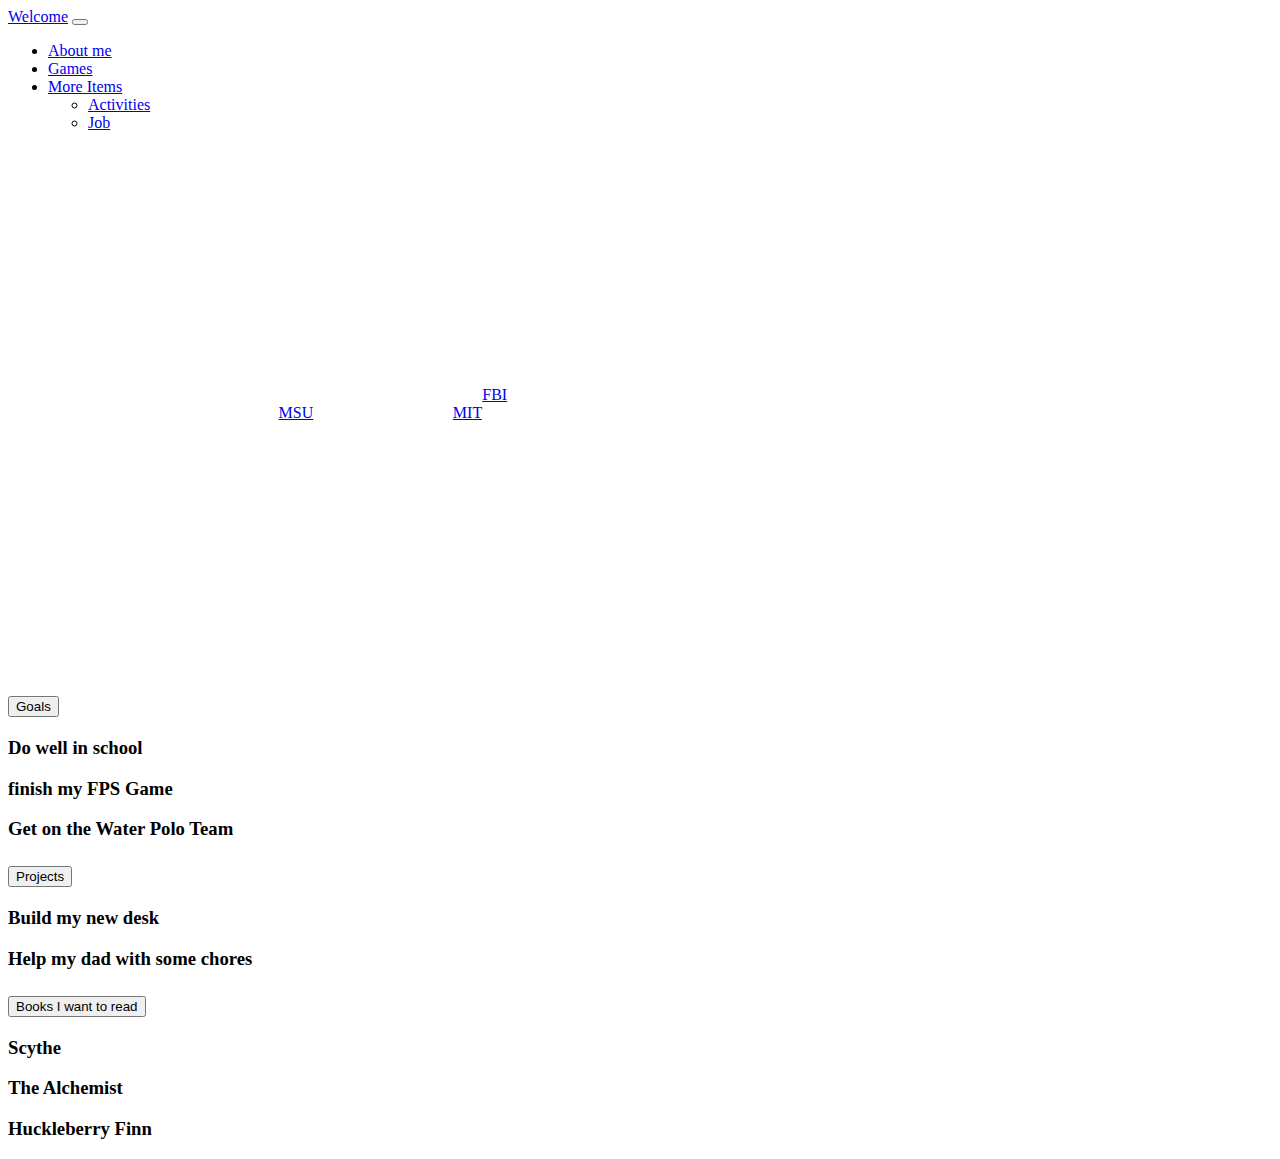
<file: aboutme.html>
<!doctype html>
<html lang="en">
  <head>
    <!-- Required meta tags -->
    <meta charset="utf-8">
    <meta name="viewport" content="width=device-width, initial-scale=1">
		<link rel="stylesheet" type="text/css" href="style.css"/>
		<link rel="preconnect" href="https://fonts.gstatic.com">
<link rel="preconnect" href="https://fonts.gstatic.com">
<link href="https://fonts.googleapis.com/css2?family=PT+Sans&display=swap" rel="stylesheet">
		

    <!-- Bootstrap CSS -->
    <link href="https://cdn.jsdelivr.net/npm/bootstrap@5.0.0-beta2/dist/css/bootstrap.min.css" rel="stylesheet" integrity="sha384-BmbxuPwQa2lc/FVzBcNJ7UAyJxM6wuqIj61tLrc4wSX0szH/Ev+nYRRuWlolflfl" crossorigin="anonymous">

    <title>About Me</title>
  </head>
  <body>
  <div class="container-fluid">
   <nav class="navbar navbar-expand-lg navbar-light bg-light">
  <div class="container-fluid">
    <a class="navbar-brand" href="index.html">Welcome</a>
    <button class="navbar-toggler" type="button" data-bs-toggle="collapse" data-bs-target="#navbarSupportedContent" aria-controls="navbarSupportedContent" aria-expanded="false" aria-label="Toggle navigation">
      <span class="navbar-toggler-icon"></span>
    </button>
    <div class="collapse navbar-collapse" id="navbarSupportedContent">
      <ul class="navbar-nav me-auto mb-2 mb-lg-0">
        <li class="nav-item">
          <a class="nav-link active" aria-current="page" href="aboutme.html">About me</a>
        </li>
        <li class="nav-item">
          <a class="nav-link" href="games.html">Games</a>
        </li>
        <li class="nav-item dropdown">
          <a class="nav-link dropdown-toggle" href="#" id="navbarDropdown" role="button" data-bs-toggle="dropdown" aria-expanded="false">
            More Items
          </a>
          <ul class="dropdown-menu" aria-labelledby="navbarDropdown">
            <li><a class="dropdown-item" href="activities.html">Activities</a></li>
            <li><a class="dropdown-item" href="job.html">Job</a></li>
            
            
          </ul>
        </li>
        
      </ul>
      
    </div>
  </div>
</nav>

    <div class="container">


<h1 class="h1color center2">About Me</h1>


    
    <div class="container">
  <div class="row">
    <div class="col">
       <h1 class="h1color">A bit about me</h1>
       <p>I want to learn more about coding and computer science in general. I like to code games and i like to do 3d graphic design. When I first started coding, i learned <b>Python</b> and some C# from some books that my Father gave me. After I learned C# and Pyhton, I began to start to code games and other things. The longest project I have done is a 3d platformer game that was made with cubes. </p>
    </div>
    <div class="col">
       <h1 class="h1color">About what i want to do</h1>
       <p> When I become older, I want to have a career as a Forensic Analyst at the <a href="https://www.fbi.gov/">FBI</a>. This job really interests me, becuase I get to help solve crimes, while doing something that I like, which is <em>Biology</em>. The University I want to study at is either <a href="msu.edu">MSU</a> (<b>Michigan State</b>) or <a href="mit.edu">MIT</a> (<b>Massachusetts Institute of Technology</b>) If you want to learn more about this job, check out the Job page on the Nav Bar!!!</p>
    </div>
  </div>
  <div class="row">
    <div class="col">
     
  </div>
</div>
    </div>
    
   
   
    
         
<div class="container">
  <div class="row">
    <div class="col-sm">
     
     <h1 class="h1color">Universities</h1>
      <p>Universities that I want to atend when I am older, are MIT, UIC, and University of Michigan. Massachusetts Institute of Technology is a private land-grant research university in Cambridge, Massachusetts. The institute has an urban campus that extends more than a mile alongside the Charles River. The University of Chicago is a private research university in Chicago, Illinois. Founded in 1890, its main campus is located in Chicago's Hyde Park neighborhood. It enrolled 16,445 students in Fall 2019, including 6,286 undergraduates and 10,159 graduate students. The University of Michigan is a public research university in Ann Arbor, Michigan. Founded in 1817 in Detroit, as the Catholepistemiad, or the University of Michigania, 20 years before the territory became a state, the university is Michigan's oldest. </p>
      
      
      <div class="container">

</div>
    </div>
    <div class="col-sm">
      <h1 class="h1color">Goals</h1>
      <div class="accordion" id="accordionExample">
  <div class="accordion-item accordion-bgcl">
    <h2 class="accordion-header accordion-bgcl" id="headingOne">
      <button class="accordion-button" type="button" data-bs-toggle="collapse" data-bs-target="#collapseOne" aria-expanded="true" aria-controls="collapseOne">
        Goals
      </button>
    </h2>
    <div id="collapseOne" class="accordion-collapse collapse show" aria-labelledby="headingOne" data-bs-parent="#accordionExample">
      <div class="accordion-body">
       <h3>Do well in school</h3>
       <h3>finish my FPS Game</h3>
       <h3>Get on the Water Polo Team</h3>
      </div>
    </div>
  </div>
  <div class="accordion-item accordion-bgcl">
    <h2 class="accordion-header accordion-bgcl" id="headingTwo">
      <button class="accordion-button collapsed" type="button" data-bs-toggle="collapse" data-bs-target="#collapseTwo" aria-expanded="false" aria-controls="collapseTwo">
        Projects
      </button>
    </h2>
    <div id="collapseTwo" class="accordion-collapse collapse" aria-labelledby="headingTwo" data-bs-parent="#accordionExample">
      <div class="accordion-body">
        <h3>Build my new desk</h3>
        <h3>Help my dad with some chores</h3>
        
      </div>
    </div>
  </div>
  <div class="accordion-item">
    <h2 class="accordion-header accordion-bgcl" id="headingThree">
      <button class="accordion-button collapsed" type="button" data-bs-toggle="collapse" data-bs-target="#collapseThree" aria-expanded="false" aria-controls="collapseThree">
        Books I want to read
      </button>
    </h2>
    <div id="collapseThree" class="accordion-collapse collapse" aria-labelledby="headingThree" data-bs-parent="#accordionExample">
      <div class="accordion-body accordion-bgcl">
        <h3>Scythe</h3>
        <h3>The Alchemist</h3>
        <h3>Huckleberry Finn</h3>
      </div>
    </div>
  </div>
</div>
</div>
    </div>
    <div class="col-sm">
      
    </div>
  </div>
</div>



</div>
    <!-- Option 1: Bootstrap Bundle with Popper -->
    <script src="https://cdn.jsdelivr.net/npm/bootstrap@5.0.0-beta2/dist/js/bootstrap.bundle.min.js" integrity="sha384-b5kHyXgcpbZJO/tY9Ul7kGkf1S0CWuKcCD38l8YkeH8z8QjE0GmW1gYU5S9FOnJ0" crossorigin="anonymous"></script>
</file>
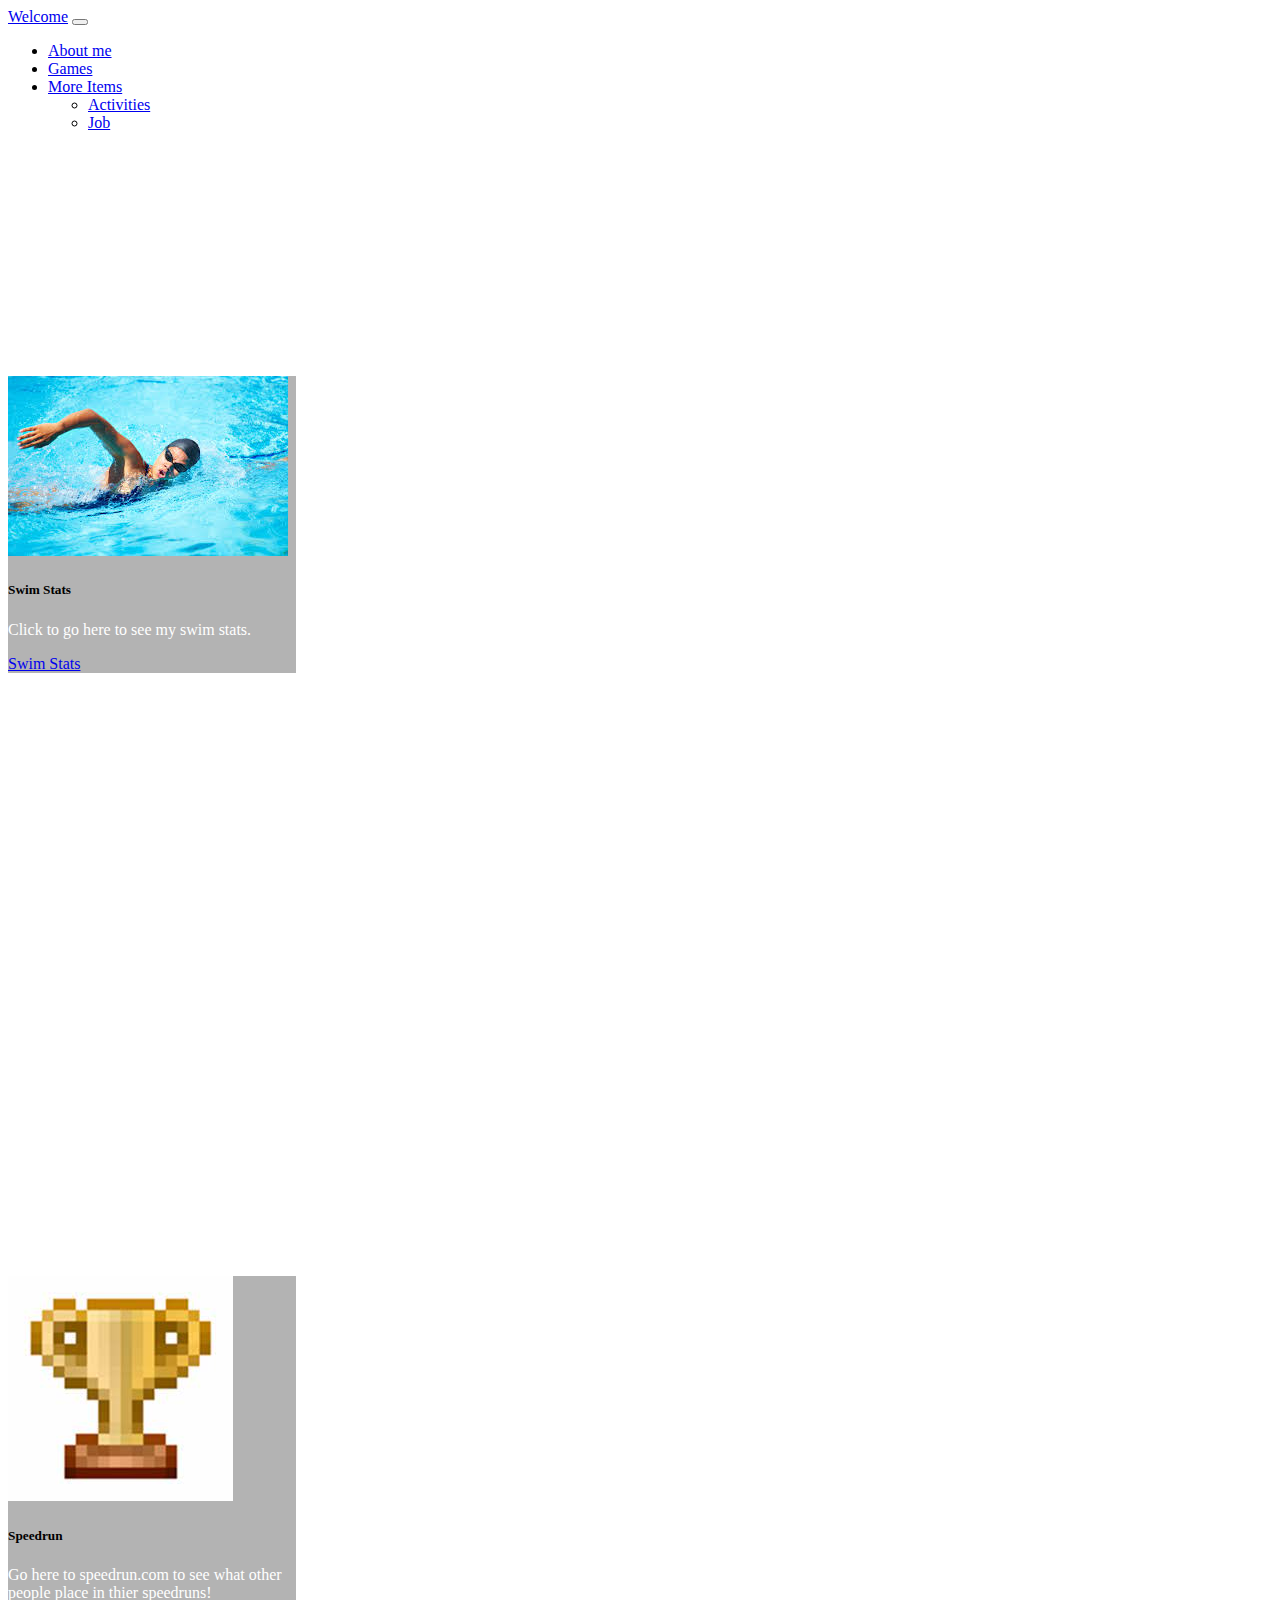
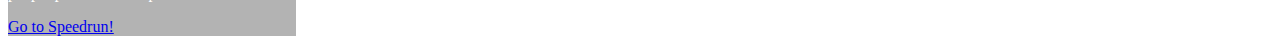
<file: activities.html>
<!doctype html>
<html lang="en">
  <head>
    <!-- Required meta tags -->
    <meta charset="utf-8">
    <meta name="viewport" content="width=device-width, initial-scale=1">
<link rel="preconnect" href="https://fonts.gstatic.com">
<link href="https://fonts.googleapis.com/css2?family=PT+Sans&display=swap" rel="stylesheet">

    <!-- Bootstrap CSS -->
    <link href="https://cdn.jsdelivr.net/npm/bootstrap@5.0.0-beta2/dist/css/bootstrap.min.css" rel="stylesheet" integrity="sha384-BmbxuPwQa2lc/FVzBcNJ7UAyJxM6wuqIj61tLrc4wSX0szH/Ev+nYRRuWlolflfl" crossorigin="anonymous">
<link rel="stylesheet" type="text/css" href="style.css"/>
    <title>Activities</title>
    
  </head>
  <body>
<div class="container-fluid">
<nav class="navbar navbar-expand-lg navbar-light bg-light">
  <div class="container-fluid">
    <a class="navbar-brand" href="index.html">Welcome</a>
    <button class="navbar-toggler" type="button" data-bs-toggle="collapse" data-bs-target="#navbarSupportedContent" aria-controls="navbarSupportedContent" aria-expanded="false" aria-label="Toggle navigation">
      <span class="navbar-toggler-icon"></span>
    </button>
    <div class="collapse navbar-collapse" id="navbarSupportedContent">
      <ul class="navbar-nav me-auto mb-2 mb-lg-0">
        <li class="nav-item">
          <a class="nav-link active" aria-current="page" href="aboutme.html">About me</a>
        </li>
        <li class="nav-item">
          <a class="nav-link" href="games.html">Games</a>
        </li>
        <li class="nav-item dropdown">
          <a class="nav-link dropdown-toggle" href="#" id="navbarDropdown" role="button" data-bs-toggle="dropdown" aria-expanded="false">
            More Items
          </a>
          <ul class="dropdown-menu" aria-labelledby="navbarDropdown">
            <li><a class="dropdown-item" href="activities.html">Activities</a></li>
            <li><a class="dropdown-item" href="job.html">Job</a></li>

          </ul>
        </li>
        
      </ul>
      
    </div>
  </div>
</nav>

<h1 class="h1color center2">Activities</h1>

<div class="container">
  <div class="row">
    <div class="col-sm">
      <h1 class="h1color">Swimming</h1>
      <p>I love to do many activities in my spare time. I love to swim, play games, read, and even build things. Before coming to Lane, i used to swim and play water polo for the Chicago Park District league. Water Polo is one of my favorite sports. I love the action that comes with it. It combines swimming and soccer into a fun sport. The main goal of water polo is to shoot a ball in a goal. The catch is that you can only throw and catch the ball with one hand. This makes the game 10x more difficult, but 10x more exiting. Water polo is a competitive team sport played in water between two teams of 7 players each. The game consists of four quarters in which the two teams attempt to score goals by throwing the ball into the opposing team's goal. The team with the most goals at the end of the game wins the match.</p>
    </div>
     <div class="col-sm">
      
    </div>
    <div class="col-sm">
      
      <div class="card divcolor" style="width: 18rem;">
  <img src="[data-uri]" class="card-img-top" alt="...">
  <div class="card-body">
    <h5 class="card-title">Swim Stats</h5>
    <p class="card-text">Click to go here to see my swim stats.</p>
    <a href="https://www.swimcloud.com/swimmer/1223798/score/?season_id=23&anchor_id=6f8ca31" class="btn btn-dark">Swim Stats</a>
  </div>
</div>
      
    </div>
  </div>
</div>
</div>

<div class="container">
  <div class="row">
    <div class="col-sm">
      <h1 class="h1color">Video Editing</h1>
      <p>I enjoy to edit videos. Video editing allows me to express my creativity in a fun way, and it allows me to share it with others without any problems online. For longer videos I use DaVinci Resolve. Which is a color correction and non-linear video editing application for macOS, Windows, and Linux, originally developed by da Vinci Systems, and now developed by Blackmagic Design following its acquisition in 2009. For shorter videos i use Adobe Premier, which is a timeline-based video editing software application developed by Adobe Systems and published as part of the Adobe Creative Cloud licensing program. First launched in 2003, Adobe Premiere Pro is a successor of Adobe Premiere.</p>
    </div>
    <div class="col-sm">
      
    </div>
  <div class="col-sm">
       <iframe width="290" height="300" src="https://www.youtube.com/watch?v=-nHOXh1VvoQ" frameborder="0" allowfullscreen></iframe>
      </iframe>
    </div>
      
  </div>
</div>
   <div class="container">
  <div class="row">
    <div class="col-sm">
      <h1 class="h1color">Speedrunning</h1>
      <p>A speedrun is a play-through, or a recording thereof, of a whole video game or a selected part of it, performed with the intention of completing it as fast as possible. I speedrun many games, with my most played speedruns being Minecraft 1.16, Karlson, and Mario Galaxy</p>
    </div>
<div class="col-sm">
      
    </div>   
    <div class="col-sm">
      <div class="card divcolor" style="width: 18rem;">
  <img src="[data-uri]" class="card-img-top" alt="...">
  <div class="card-body">
    <h5 class="card-title">Speedrun</h5>
    <p class="card-text ">Go here to speedrun.com to see what other people place in thier speedruns!</p>
    <a href="https://www.speedrun.com/" class="btn btn-dark">Go to Speedrun!</a>
  </div>
</div>
    </div>
  </div>
</div>
    <!-- Optional JavaScript; choose one of the two! -->

    <!-- Option 1: Bootstrap Bundle with Popper -->
    <script src="https://cdn.jsdelivr.net/npm/bootstrap@5.0.0-beta2/dist/js/bootstrap.bundle.min.js" integrity="sha384-b5kHyXgcpbZJO/tY9Ul7kGkf1S0CWuKcCD38l8YkeH8z8QjE0GmW1gYU5S9FOnJ0" crossorigin="anonymous"></script>

    
 
    
  </body>
</html>
</file>
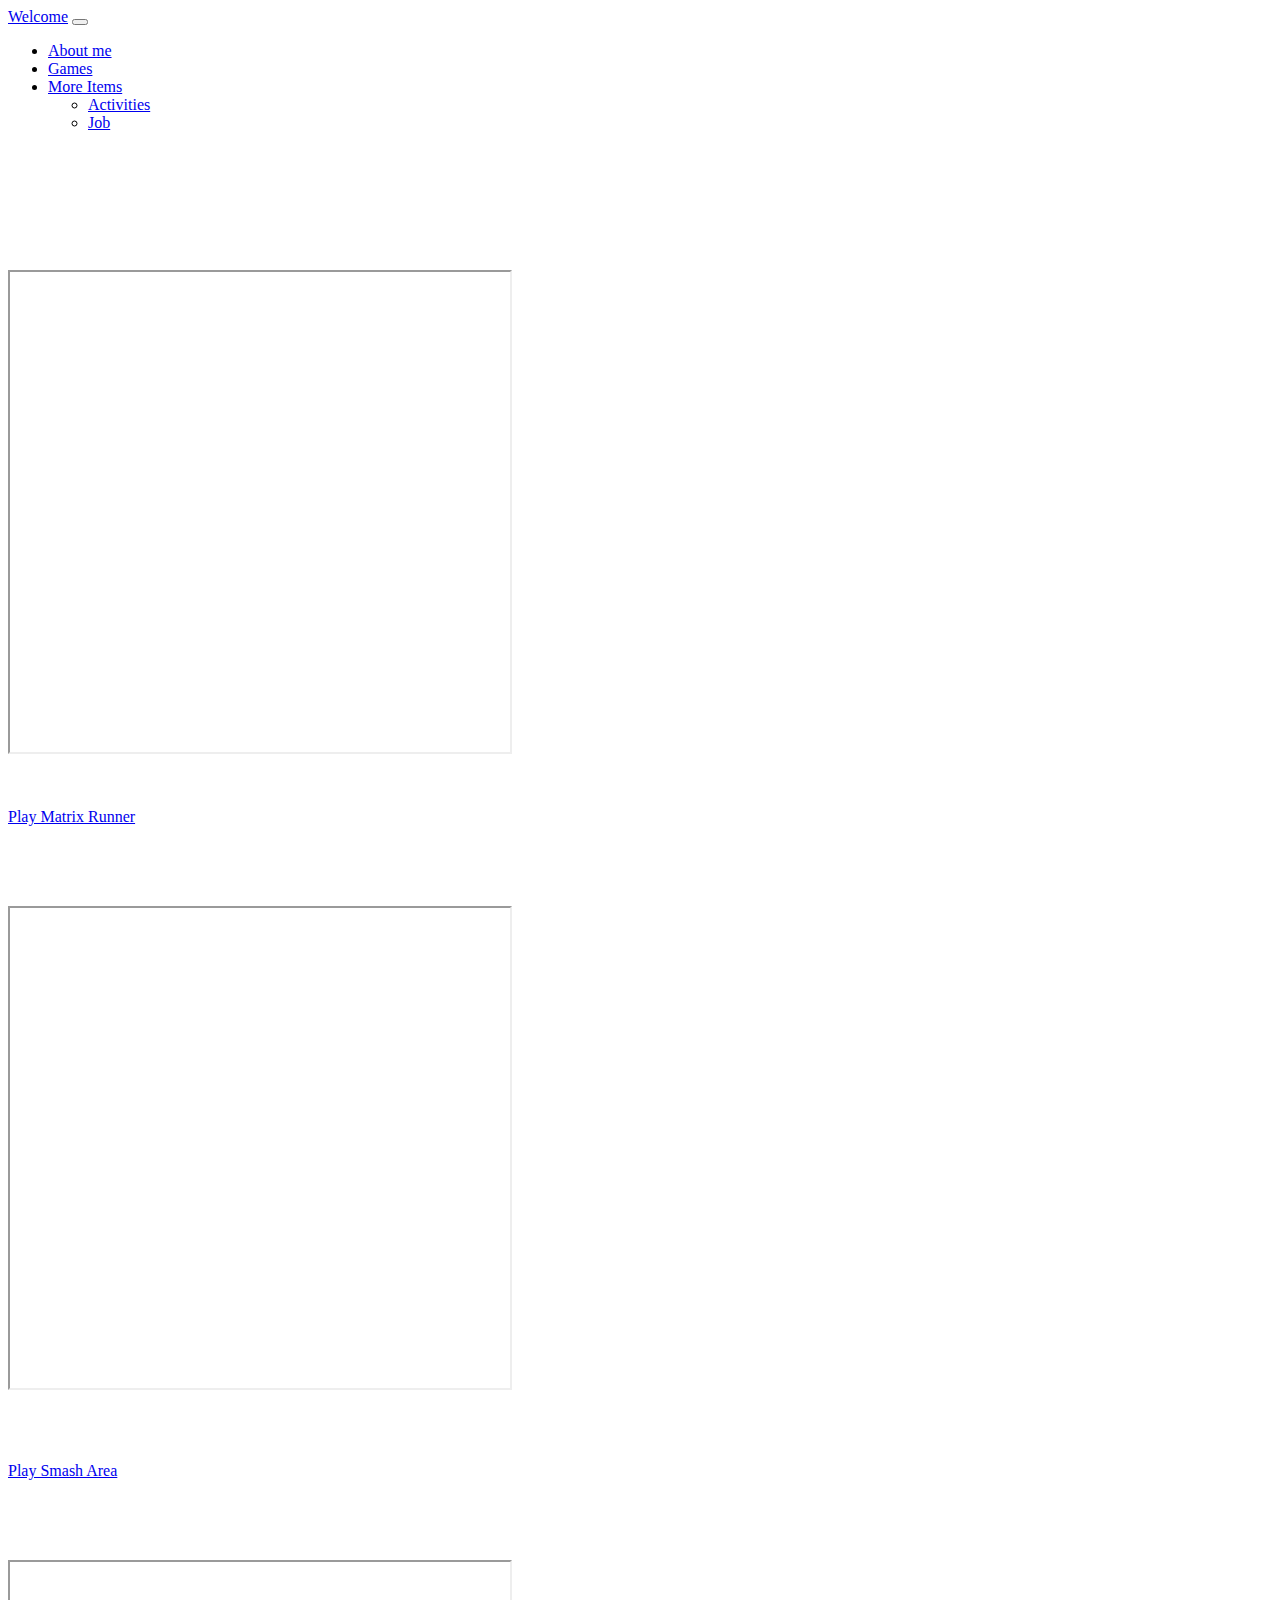
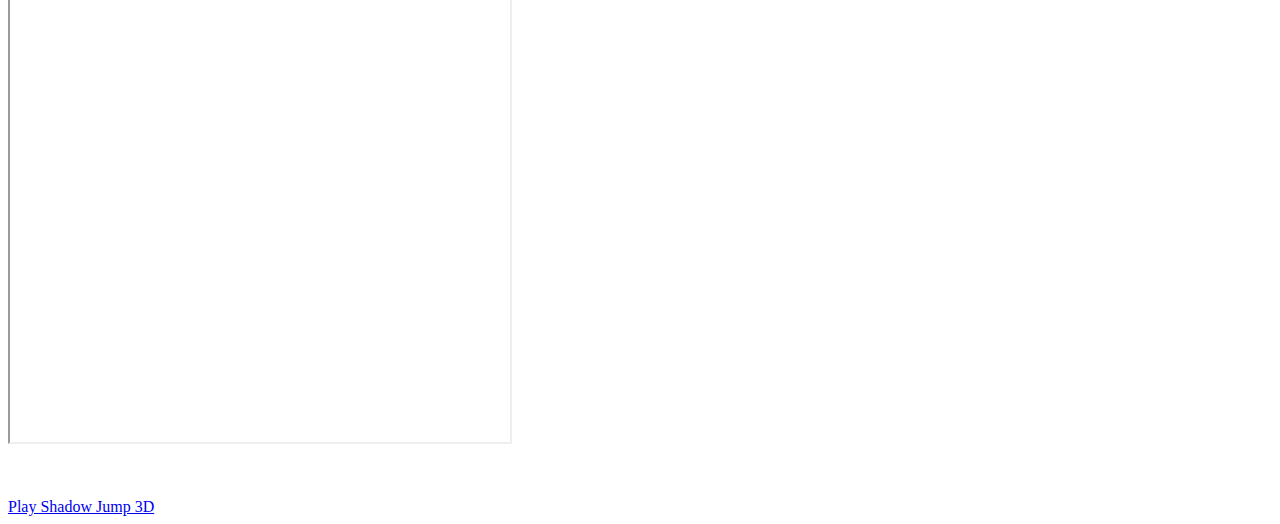
<file: games.html>
<!doctype html>
<html lang="en">
  <head>
    <!-- Required meta tags -->
    <meta charset="utf-8">
    <meta name="viewport" content="width=device-width, initial-scale=1">
<link rel="preconnect" href="https://fonts.gstatic.com">
<link href="https://fonts.googleapis.com/css2?family=PT+Sans&display=swap" rel="stylesheet">
    <!-- Bootstrap CSS -->
    <link href="https://cdn.jsdelivr.net/npm/bootstrap@5.0.0-beta2/dist/css/bootstrap.min.css" rel="stylesheet" integrity="sha384-BmbxuPwQa2lc/FVzBcNJ7UAyJxM6wuqIj61tLrc4wSX0szH/Ev+nYRRuWlolflfl" crossorigin="anonymous">
<link rel="stylesheet" type="text/css" href="style.css"/>
    <title>Games</title>
  </head>
  <body>
<div class="container-fluid">
<nav class="navbar navbar-expand-lg navbar-light bg-light">
  <div class="container-fluid">
    <a class="navbar-brand" href="index.html">Welcome</a>
    <button class="navbar-toggler" type="button" data-bs-toggle="collapse" data-bs-target="#navbarSupportedContent" aria-controls="navbarSupportedContent" aria-expanded="false" aria-label="Toggle navigation">
      <span class="navbar-toggler-icon"></span>
    </button>
    <div class="collapse navbar-collapse" id="navbarSupportedContent">
      <ul class="navbar-nav me-auto mb-2 mb-lg-0">
        <li class="nav-item">
          <a class="nav-link active" aria-current="page" href="aboutme.html">About me</a>
        </li>
        <li class="nav-item">
          <a class="nav-link" href="games.html">Games</a>
        </li>
        <li class="nav-item dropdown">
          <a class="nav-link dropdown-toggle" href="#" id="navbarDropdown" role="button" data-bs-toggle="dropdown" aria-expanded="false">
            More Items
          </a>
          <ul class="dropdown-menu" aria-labelledby="navbarDropdown">
            <li><a class="dropdown-item" href="activities.html">Activities</a></li>
            <li><a class="dropdown-item" href="job.html">Job</a></li>

          </ul>
        </li>
        
      </ul>
      
    </div>
  </div>
</nav>

<h1 class="center2 h1color titlesize">GAMES</h1>


   

<div class="container">
  <div class="row">
    <div class="col-sm">
      <h1 class="h1color center2">Matrix Runner</h1>
      <iframe src="https://drive.google.com/file/d/119_7XgJfqUhXp7wbr4GROsrjpgztmMnM/preview" width="500" height="480"></iframe>
      <p>This game is a infinite runner type game. You use the mouse to control a box and you have to dodge obstacles as the game progresses. </p>
      <a class="btn btn-dark" href="https://www.khanacademy.org/computer-programming/matrix-runner/6615575346757632" role="button">Play Matrix Runner</a>
    </div>
    <div class="col-sm">
      
    </div>
    <div class="col-sm">
      <h1 class="h1color center2">Fake Smash Brothers</h1>
      <iframe src="https://drive.google.com/file/d/1rXPj_BtJgcn6Lhz1-LkoAOkS0Fg1xGcS/preview" width="500" height="480"></iframe>
      <p>This game is a spin-off of the popular game Super Smash Brothers. It features 3 characters, all with different abilities and perks. The game also has 5 different maps, and a option to play against a computer or another player.</p>
      <a class="btn btn-dark" href="https://www.khanacademy.org/computer-programming/steam-project/6453820273491968" role="button">Play Smash Area</a>
    </div>
  </div>
</div>
  
   <div class="container">
  <div class="row">
    <div class="col-sm">
      <h1 class="h1color center2">Shadow Jump 3D</h1>
      <iframe src="https://drive.google.com/file/d/1aaGRvJhaJRGSzMpgdK8n716WNxSeM2BX/preview" width="500" height="480"></iframe>
      <p>This game features a little cube that jumps around in 3D. Your job is to take the cube from point A to point B, but its not that simple. Play as Shadow the Cube in this fun little game.</p>
        <a class="btn btn-dark" href="https://www.khanacademy.org/computer-programming/shadow-jump-3d/5433910551183360" role="button">Play Shadow Jump 3D</a>
    </div>
    <div class="col-sm">
      
    </div>
  </div>
</div>
   </div>
   </div>
   
   
    <!-- Optional JavaScript; choose one of the two! -->

    <!-- Option 1: Bootstrap Bundle with Popper -->
    <script src="https://cdn.jsdelivr.net/npm/bootstrap@5.0.0-beta2/dist/js/bootstrap.bundle.min.js" integrity="sha384-b5kHyXgcpbZJO/tY9Ul7kGkf1S0CWuKcCD38l8YkeH8z8QjE0GmW1gYU5S9FOnJ0" crossorigin="anonymous"></script>

    
 
    
  </body>
</html>
</file>
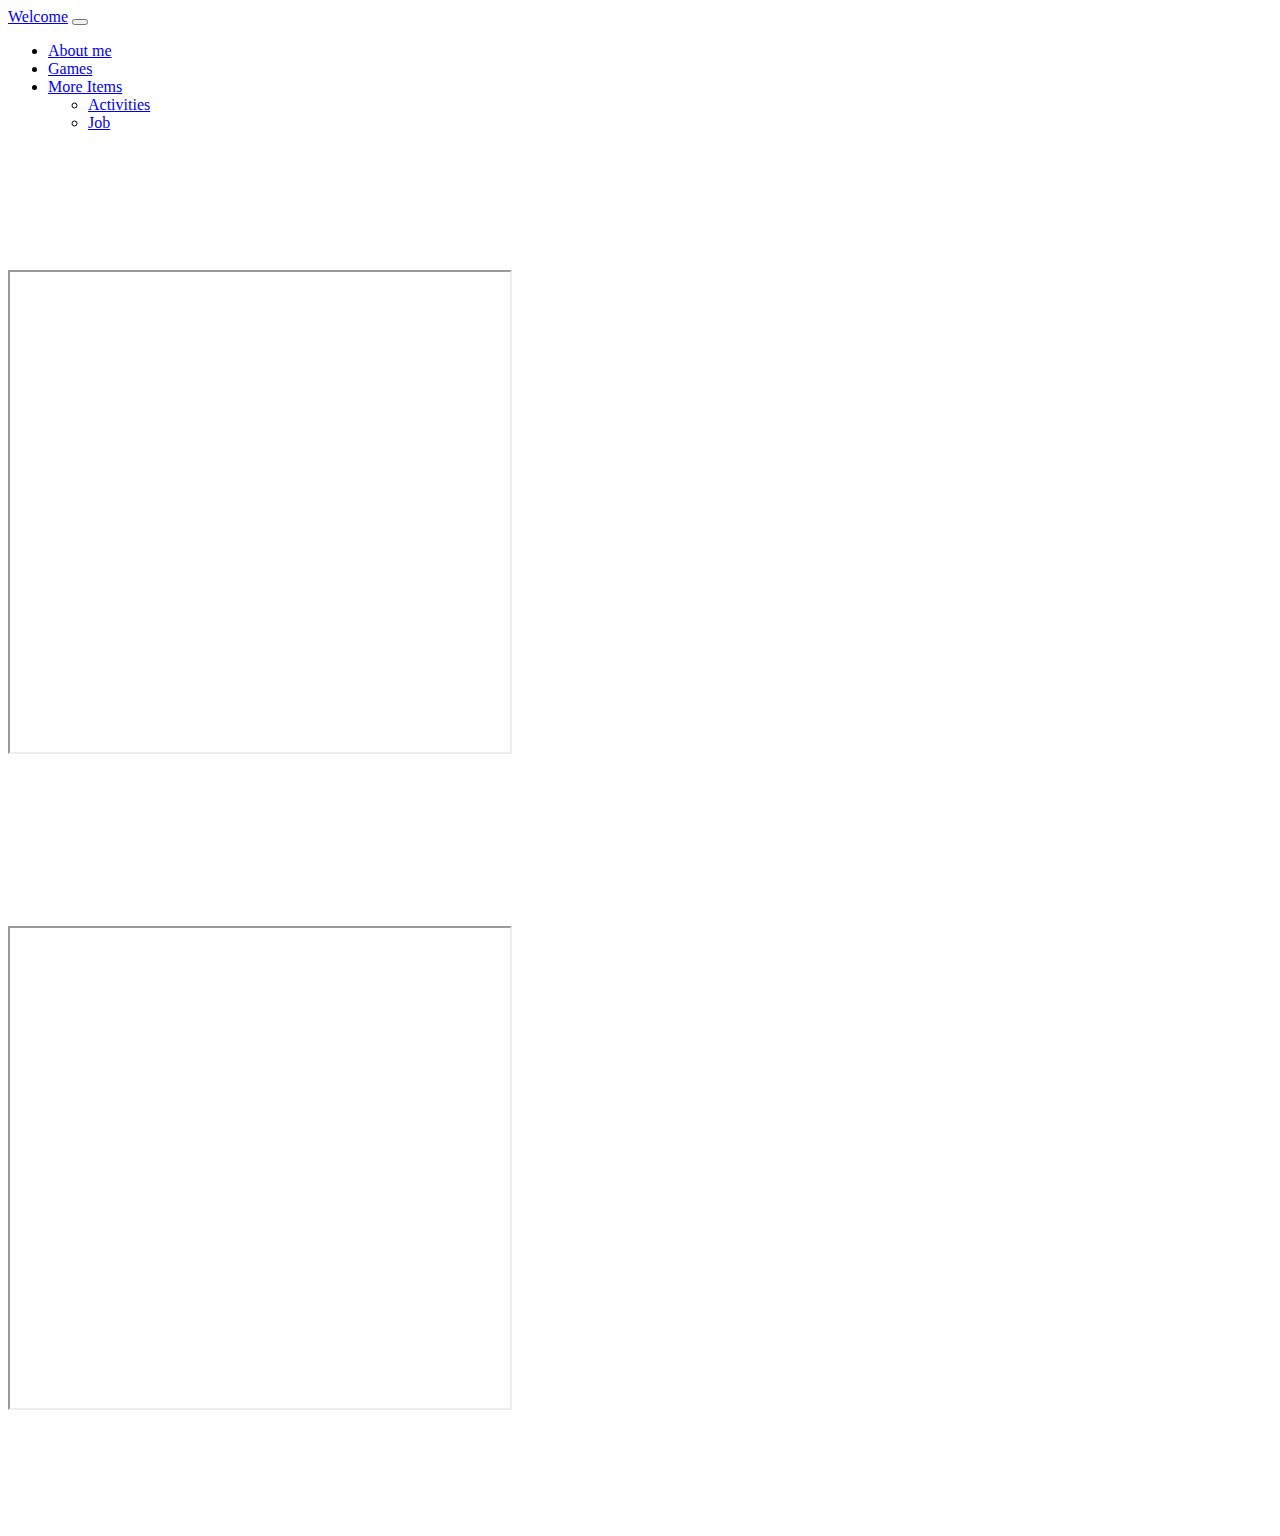
<file: job.html>
<!doctype html>
<html lang="en">
  <head>
    <!-- Required meta tags -->
    <meta charset="utf-8">
    <meta name="viewport" content="width=device-width, initial-scale=1">
<link rel="preconnect" href="https://fonts.gstatic.com">
<link href="https://fonts.googleapis.com/css2?family=PT+Sans&display=swap" rel="stylesheet">

    <!-- Bootstrap CSS -->
    <link href="https://cdn.jsdelivr.net/npm/bootstrap@5.0.0-beta2/dist/css/bootstrap.min.css" rel="stylesheet" integrity="sha384-BmbxuPwQa2lc/FVzBcNJ7UAyJxM6wuqIj61tLrc4wSX0szH/Ev+nYRRuWlolflfl" crossorigin="anonymous">
<link rel="stylesheet" type="text/css" href="style.css"/>
    <title>Job</title>
    
  </head>
  <body>
<div class="container-fluid">
<nav class="navbar navbar-expand-lg navbar-light bg-light">
  <div class="container-fluid">
    <a class="navbar-brand" href="index.html">Welcome</a>
    <button class="navbar-toggler" type="button" data-bs-toggle="collapse" data-bs-target="#navbarSupportedContent" aria-controls="navbarSupportedContent" aria-expanded="false" aria-label="Toggle navigation">
      <span class="navbar-toggler-icon"></span>
    </button>
    <div class="collapse navbar-collapse" id="navbarSupportedContent">
      <ul class="navbar-nav me-auto mb-2 mb-lg-0">
        <li class="nav-item">
          <a class="nav-link active" aria-current="page" href="aboutme.html">About me</a>
        </li>
        <li class="nav-item">
          <a class="nav-link" href="games.html">Games</a>
        </li>
        <li class="nav-item dropdown">
          <a class="nav-link dropdown-toggle" href="#" id="navbarDropdown" role="button" data-bs-toggle="dropdown" aria-expanded="false">
            More Items
          </a>
          <ul class="dropdown-menu" aria-labelledby="navbarDropdown">
            <li><a class="dropdown-item" href="activities.html">Activities</a></li>
            <li><a class="dropdown-item" href="job.html">Job</a></li>

          </ul>
        </li>
        
      </ul>
      
    </div>
  </div>
</nav>

<h1 class="h1color center2">Job Information</h1>
<div class="container">
  <div class="row">
    <div class="col-sm">
      <h1 class="h1color ">CyberSecurity</h1>
      <iframe src="https://drive.google.com/file/d/1DyhoqeVWd4LPITdpH61rsuJ4OZSDmH8A/preview" width="500" height="480"></iframe>
      <p>Cybersecurity analysts protect websites and networks from cyber threats such as malware, denial-of-service attacks, hacks and viruses. ... They are typically responsible for identifying and securing any network weaknesses and making recommendations for hardware and software upgrades. People who want CyberSecurity experts, are usualy defence system organizations, and big tech companies. Cybersecurity Analyst The average cybersecurity salary for this position falls between $90,000 and $160,000, and they are worth every penny. These security professionals help create, plan, and carry out security measures to keep your infrastructure secure. </p>
    
        
    </div>
    <div class="col-sm">
      <h1 class="h1color ">Forensic Science</h1>
      <iframe src="https://drive.google.com/file/d/1vRP17rZPRssRIUlbkEa8xgVTtDldiVlS/preview" width="500" height="480"></iframe>
      <p>Forensic analysis refers to a detailed investigation for detecting and documenting the course, reasons, culprits, and consequences of a security incident or violation of rules of the organization or state laws. Forensic analysis is often linked with evidence to the court, particularly in criminal matters. It involves the use of a wide range of technologies and investigative methods and procedures. Forensic specialists gather different types of information by working with electronic devices and also working in a conventional way with the information on paper. Forensic science technicians make a median yearly salary of $56,750 as of May 2016, and the bottom half of them can expect to earn less pay and the top half more pay. For the bottom 10 percent, these forensic science technicians get paid less than $33,860, while the top 10 percent earn much more at $97,400 annually.</p>
    </div>
  </div>
</div>

</div>
   


    
    <script src="https://cdn.jsdelivr.net/npm/bootstrap@5.0.0-beta2/dist/js/bootstrap.bundle.min.js" integrity="sha384-b5kHyXgcpbZJO/tY9Ul7kGkf1S0CWuKcCD38l8YkeH8z8QjE0GmW1gYU5S9FOnJ0" crossorigin="anonymous"></script>

    
 
    
  </body>
</html>
</file>
<file: style.css>
body{
                background-image:url('https://cdn.wallpapersafari.com/15/17/TCyBmw.gif'); background-repeat:repeat;;
             
            }
h2, ul, ol, h1, a,{
                    color:white;
                }
 .center{
display: block;
margin-left: auto;
margin-right: auto;
                             width: 50%;

                    }
                      
                                                                                                            
                                                                                                                
 #img {
  border-radius: 50%;
  height:500px;
  width:500px;
}
  .caption{
 visibility:hidden;
}
 span{
color:LightBlue;
text-align:center;
font-size:45px;
}
.info{
text-align:left;
}
                                                                                                                                             
}
                                                                                                                                                        
 button{
background-color:#3399ff;
 color:white;
 border:none;
  padding: 15px 35px;
border-radius:5px;
margin:10px;
font-size:15px;
 outline:none;
 text-align:center;
                                                                                                                                                                                                        `               
 }
                                                                                                                                                                
.carousel-inner{
   width:100px;
 height:100px;
 }
                                                                                                                                                                    
.accordion-bgcl{
  background-color:white;
}
 p{
color:white;
}
.h1color{
 color:white;
                                                                                                                                                                        
}
.center2{
text-align:center;
}
 .titlesize{
size:50px;
 }
.h1size{
 size:200px
 }
.pcolor{
 color:white;
 }
.divcolor{
background-color:#b3b3b3;
  }
.color{
    color:white
}

.accordion-bgcl1{
    background-color:green;
}

.accordion-bgcl2{
    background-color:#cc9900;
}
.accordion-bgcl3{
    background-color:#ff471a;
}
</file>
